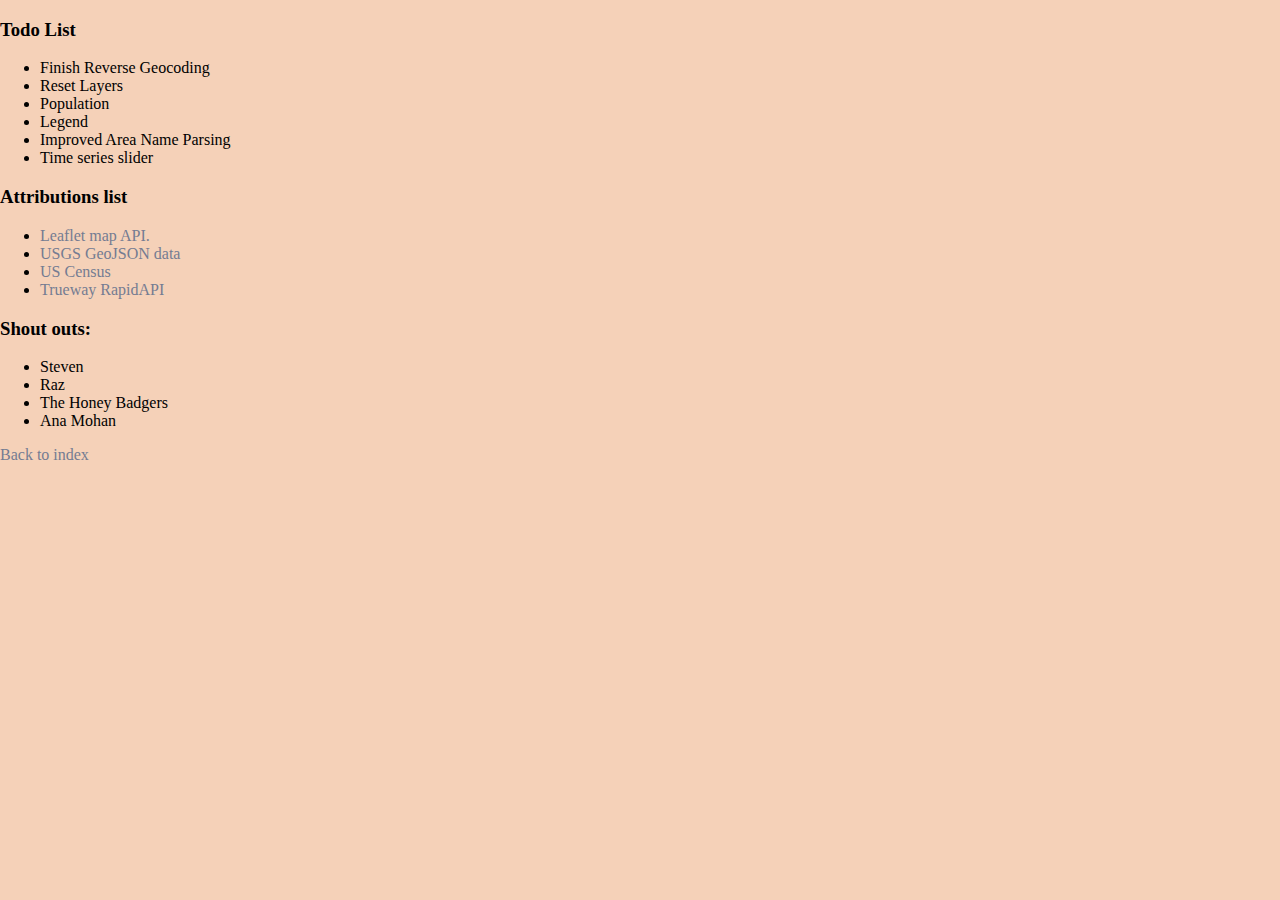
<file: attr.html>
<!DOCTYPE html>
<html lang="en">
<head>
    <meta charset="UTF-8">
    <meta http-equiv="X-UA-Compatible" content="IE=edge">
    <meta name="viewport" content="width=device-width, initial-scale=1.0">
    <link rel="stylesheet" href="style.css" />
    <title>Attributions List</title>
</head>
<body>
    <main class="main">
        <article class="block"><h3>Todo List</h3> <ul><li>Finish Reverse Geocoding</li><li>Reset Layers</li><li>Population</li><li>Legend</li><li>Improved Area Name Parsing</li><li>Time series slider</li></ul></article>
        <article class="block"><h3>Attributions list</h3> <ul><li><a href="https://leafletjs.com/">Leaflet map API.</a></li><li><a href="https://earthquake.usgs.gov">USGS GeoJSON data</a></li><li><a href="https://geocoding.geo.census.gov/">US Census</a></li> <li><a href="https://trueway-geocoding.p.rapidapi.com/">Trueway RapidAPI</a></li></ul></article>
        <article class="block"><h3>Shout outs:</h3> <ul><li>Steven</li><li>Raz</li><li>The Honey Badgers</li> <li>Ana Mohan</li></ul></article>
        <a href="index.html">Back to index</a>
    </main>
</body>
</html>
</file>
<file: style.css>
body {
    padding: 0;
    margin: 0;
    background: #f5d1b8;
}


a {
    color: #747c92;
    text-decoration: dotted;
}

a:hover{
    color: skyblue;
}

a:visited{
    text-decoration: line-through;
}


html, body, #map {
    height: 75%;
    width: 75%;
}
</file>
